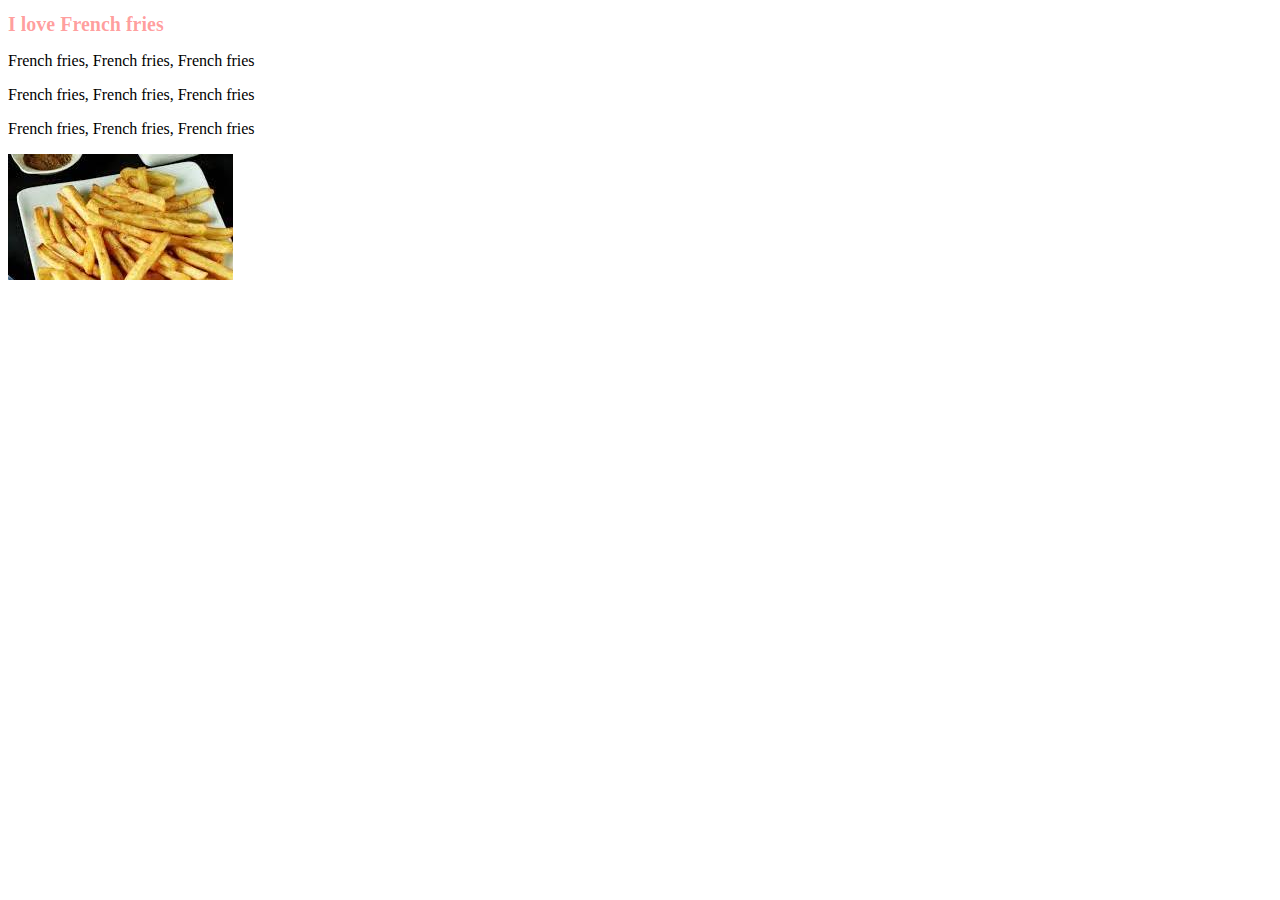
<file: CSS- Bacon Fansite/index.html>
<!DOCTYPE html>
<html lang="en">
  <head>
    <meta charset="UTF-8" />
    <meta name="viewport" content="width=device-width, initial-scale=1.0" />
    <title>Bacon Fansite</title>
    <link rel="stylesheet" href="styles.css">
  </head>
  <body>
    <h1>I love French fries</h1>
    <p>French fries, French fries, French fries</p>
    <p>French fries, French fries, French fries</p>
    <p>French fries, French fries, French fries</p>
    <img
      class="French fries"
      src="[data-uri]"
      alt="Not found"
    />
  </body>
</html>
</file>
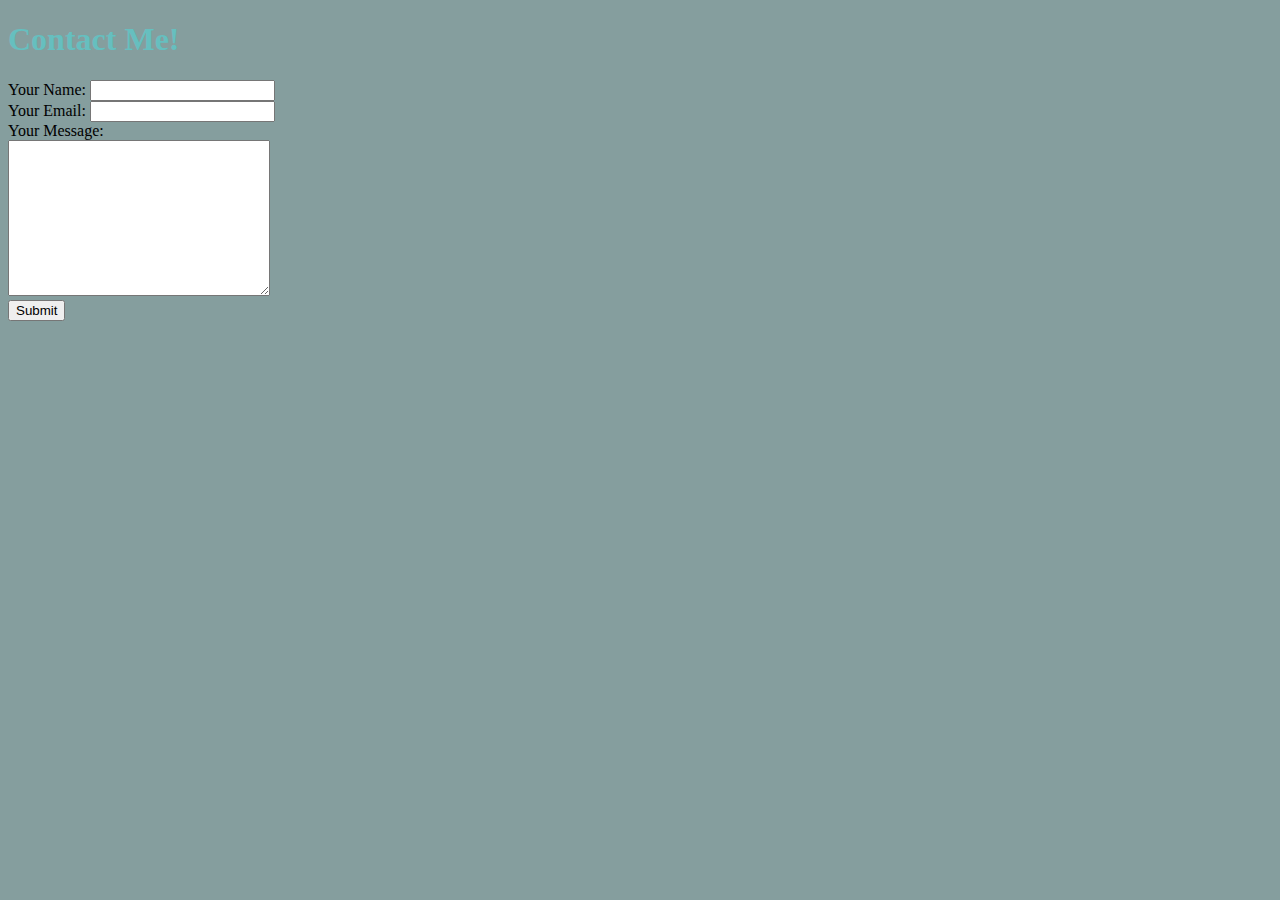
<file: HTML -Personal Site/contactMe.html>
<!DOCTYPE html>
<html lang="en">
  <head>
    <meta charset="UTF-8" />
    <meta name="viewport" content="width=device-width, initial-scale=1.0" />
    <title>Contact me</title>
    <link rel="stylesheet" href="./css/styles.css">
  </head>
  <body>
    <h1>Contact Me!</h1>
    <form class="" action="mailto:gurawliprakhar@gmail.com" method="post">
      <label for="">Your Name: </label>
      <input type="text" name="your name" value="" /><br>
      <label>Your Email: </label>
      <input type="email" name="your email" value="" /><br>
      <label>Your Message: </label><br>
      <textarea name="name" id="" cols="30" rows="10"></textarea><br>
      <input type="submit" name="" />
    </form>
  </body>
</html>
</file>
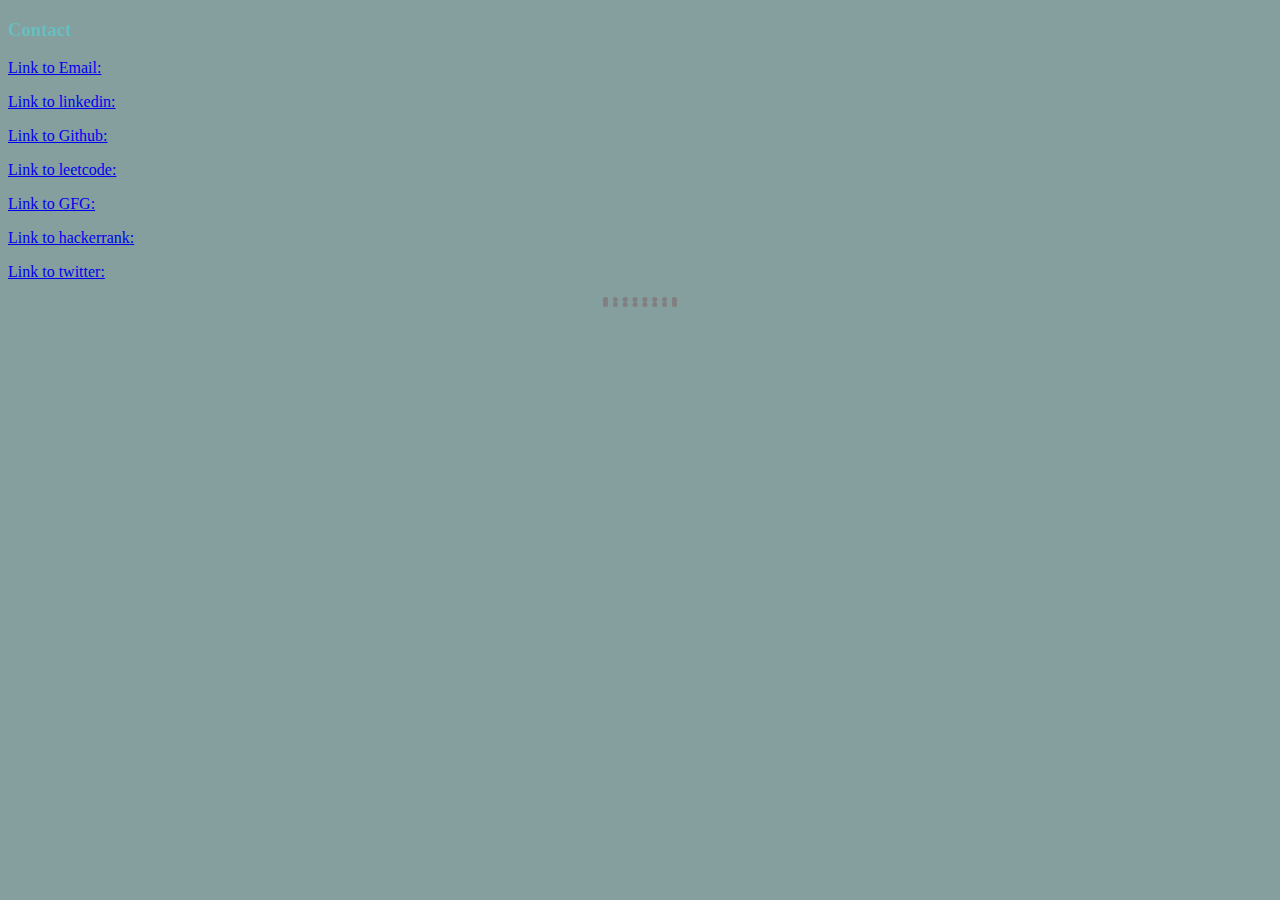
<file: HTML -Personal Site/contacts.html>
<!DOCTYPE html>
<html lang="en">
<head>
    <meta charset="UTF-8">
    <meta name="viewport" content="width=device-width, initial-scale=1.0">
    <title>Contacts</title>
    <link rel="stylesheet" href="./css/styles.css">
</head>
<body>
    <h3>Contact</h3>
    <p>
        <a href="gurawliprakhar@gmail.com"
          >Link to Email:</a
        >
    <p>
      <a href="https://www.linkedin.com/in/-prakhartripathi/"
        >Link to linkedin:</a
      >
    </p>
    <p><a href="https://github.com/gurawliprakhar/">Link to Github:</a></p>
    <p><a href="https://leetcode.com/gurawliprakhar//">Link to leetcode:</a></p>
    <p>
      <a href="https://auth.geeksforgeeks.org/user/gurawliprakhar"
        >Link to GFG:</a
      >
    </p>
    <p>
      <a href="https://www.hackerrank.com/profile/gurawliprakhar"
        >Link to hackerrank:</a
      >
    </p>
    <p><a href="https://twitter.com/PRAKHAR28710623">Link to twitter:</a></p>
    <hr />
</body>
</html>
</file>
<file: CSS- Bacon Fansite/styles.css>
h1 {
  color: rgba(255, 0, 0, 0.393);
  font-size: 20px;
}

img{
    background-color: red;
}
</file>
<file: HTML -Personal Site/css/styles.css>
body {
  background-color: #859e9e;
}

h1{
 color: #66bfbf;
}

h3{
    color: #66bfbf;
}
hr{
  border-style: dotted ;
  border-color: grey;
  border-width: 5px;
  width:5%;
}
img{
  height: 200px;
}
</file>
